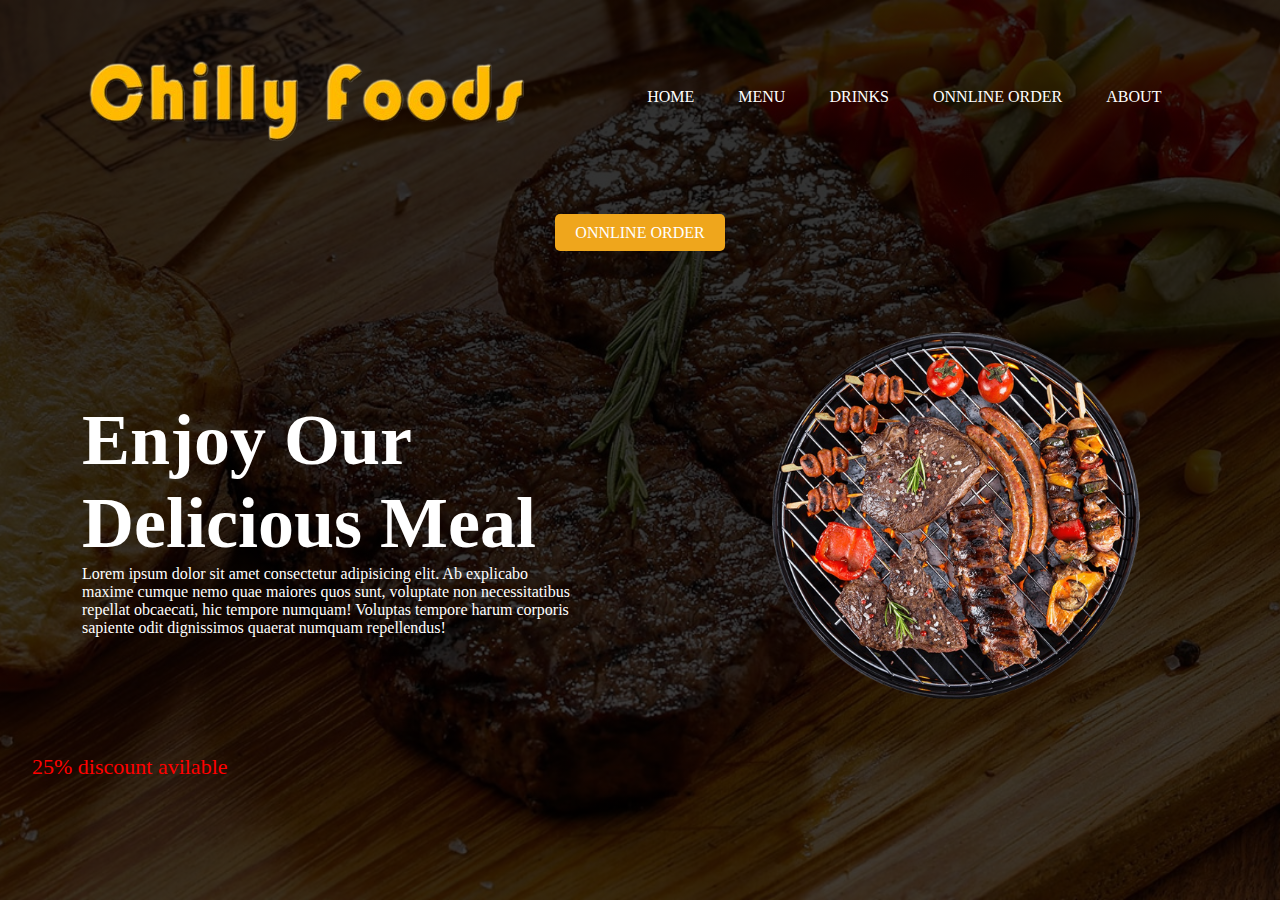
<file: index.html>
<!DOCTYPE html>
<html lang="en">
<head>
    <meta charset="UTF-8">
    <meta http-equiv="X-UA-Compatible" content="IE=edge">
    <meta name="viewport" content="width=, initial-scale=1.0">
    <title>Document</title>
    <link rel="stylesheet" href="style.css">
</head>
<body>

    <main>
        <div class="container">
            <div class="logo">
                <img src="./images/logobg.png" alt="logo">
            </div>
            <div class="menubar">
                <ul>
                    <li> <a href="#">HOME</a> </li>
                    <li> <a href="#">MENU</a> </li>
                    <li> <a href="#">DRINKS</a> </li>
                    <li> <a href="#">ONNLINE ORDER</a> </li>
                    <li> <a href="#">ABOUT</a> </li>
                </ul>
            </div>
            <div class="onnline-order-btn">
                <a href="#">ONNLINE ORDER</a>
            </div>
        </div>

        <div class="hero">
            <div class="text-content">
                <h1>Enjoy Our <br> Delicious Meal</h1>
                <p>Lorem ipsum dolor sit amet consectetur adipisicing elit. Ab explicabo maxime cumque nemo quae maiores quos sunt, voluptate non necessitatibus repellat obcaecati, hic tempore numquam! Voluptas tempore harum corporis sapiente odit dignissimos quaerat numquam repellendus!</p>
            </div>
            <div class="photo-content">
                <img src="./images/WhatsApp_Image_2023-05-19_at_12.23.24-removebg-preview.png" alt="">
            </div>
        </div>
        <div class="oop">25% discount avilable</div>

    </main>
</body>
</html>
</file>
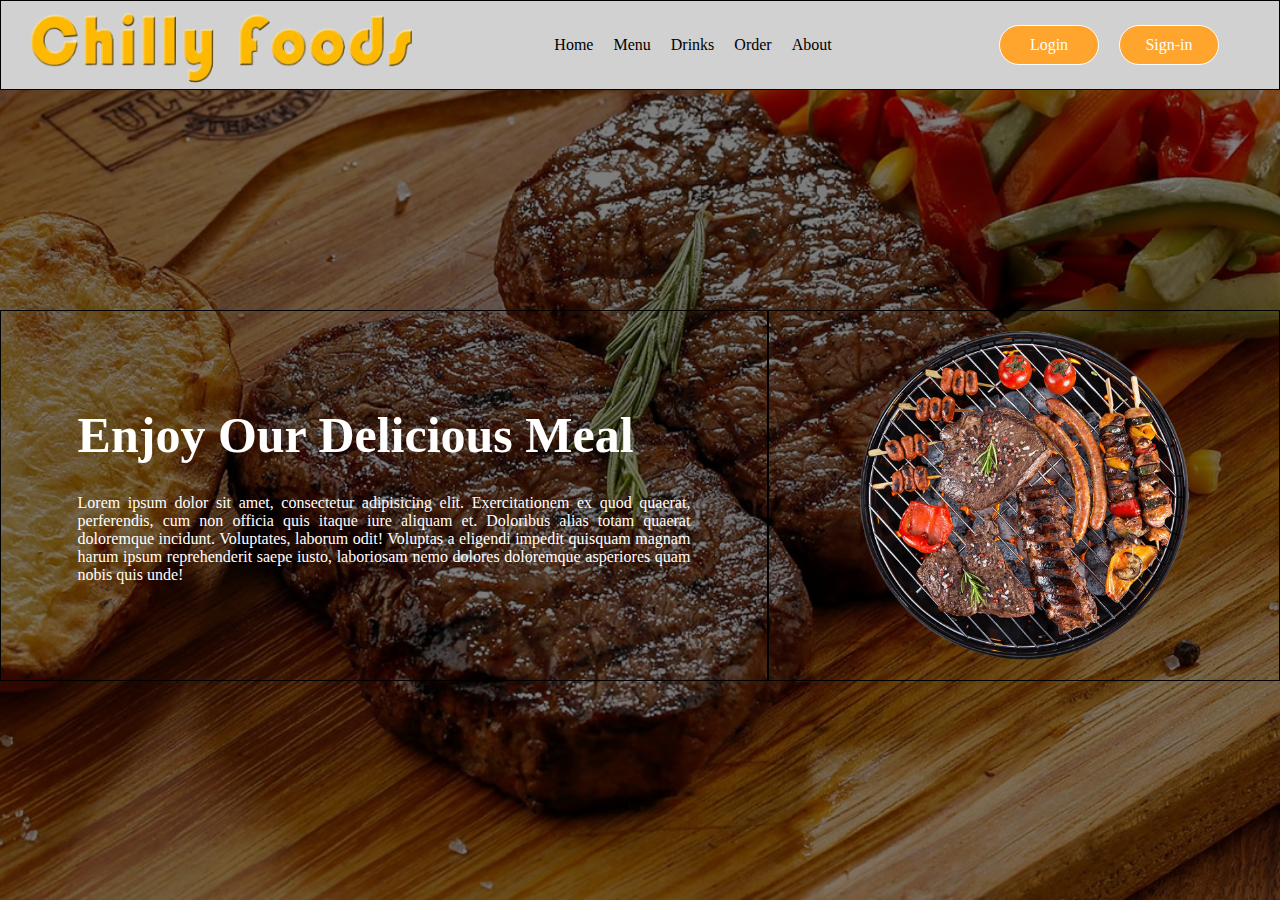
<file: indexnew.html>
<!DOCTYPE html>
<html lang="en">
    <head>
        <meta charset="UTF-8" />
        <meta http-equiv="X-UA-Compatible" content="IE=edge" />
        <meta name="viewport" content="width=device-width, initial-scale=1.0" />
        <link rel="stylesheet" href="stylenew.css" />
        <title>Chilli Foods</title>
    </head>
    <body>
        <header>
            <div class="backgroundImg">
                <img src="images/bg.jpeg" alt="backgroundimg" />
            </div>
            <nav>
                <div class="logo">
                    <img src="images/logobg.png" alt="logo" />
                </div>
                <ul class="links">
                    <li><a href="http://">Home</a></li>
                    <li><a href="http://">Menu</a></li>
                    <li><a href="http://">Drinks</a></li>
                    <li><a href="http://">Order</a></li>
                    <li><a href="http://">About</a></li>
                </ul>
                <div class="btns">
                    <div class="login btn">Login</div>
                    <div class="signin btn">Sign-in</div>
                </div>
            </nav>
            <div class="description">
                <div class="descCont">
                    <h1 class="descTitle">Enjoy Our Delicious Meal</h1>
                    <p class="descDesc">
                        Lorem ipsum dolor sit amet, consectetur adipisicing
                        elit. Exercitationem ex quod quaerat, perferendis, cum
                        non officia quis itaque iure aliquam et. Doloribus alias
                        totam quaerat doloremque incidunt. Voluptates, laborum
                        odit! Voluptas a eligendi impedit quisquam magnam harum
                        ipsum reprehenderit saepe iusto, laboriosam nemo dolores
                        doloremque asperiores quam nobis quis unde!
                    </p>
                </div>
                <div class="descimgCont">
                    <img
                        src="images\WhatsApp_Image_2023-05-19_at_12.23.24-removebg-preview.png"
                        alt="descImg"
                    />
                </div>
            </div>
        </header>
    </body>
</html>
</file>
<file: style.css>
*{
    margin: 0;
    padding: 0;
    box-sizing: border-box;
}

html{
    overflow-x: hidden;
}


main{
    width: 100%;
    margin: 0 auto;
    height: 100vh;
    padding: 3rem 2rem;
    background-image: linear-gradient(rgba(0, 0, 0, 0.807),rgba(0,0,0,0.75)),url(./images/bg.jpeg);;
    background-size: cover;
    background-position: center;
}


.container{
    width: 100%;
    display: flex;
    justify-content:space-evenly;
    flex-wrap: wrap;
    gap: 2rem;
}

.menubar ul{
    list-style-type: none;
    padding: 20px;
}

.menubar ul li{
    display: inline-block; 
    margin: 20px;
}

.menubar ul li a{
    text-decoration: none;
    color: white;
    font-size: 1rem;
}



.onnline-order-btn{
    padding: 40px;
}

.onnline-order-btn a{
    color: white;
    font-size: 1rem;
    text-decoration: none;
    background-color: rgb(239, 166, 28);
    padding: 10px 20px;
    border-radius: 5px;
}

.hero{
    padding: 50px;
    display: flex;
}

.text-content{
    margin-right: 100px;
    width: 50%;
    color: white;
    align-self:center;
    animation: textanimate 5s linear  1 forwards;
}

.text-content h1{
    font-size: 4.5rem;
}
.photo-content img{
    width: 70%;
    margin-left:100px;
    animation: roundimg 5s linear 1 forwards;
}

.oop{
    color: red;
    font-size: 22px;
    animation: offer 5s cubic-bezier(1,-0.01,.14,1)  1 forwards;
}

/* <=======animation image============> */

@keyframes roundimg {
    from{
        transform:translateX(600px)
    }
    to{
        transform: translateX(50px) rotate(360deg);
    }    
}

/* <==============animation text-contatiner==========> */

@keyframes textanimate {
    from{
        transform: translateX(-400px);
    }
    to{
        transform: translateX(100px);
    }
}

/* <=================animation to offer classs=============
> */

@keyframes offer {
    50%{
        transform: translateX(-500px);
    }
    75%{
        transform: translateY(-2500px);
    }
    100%{
        transform: translateZ(-500px);
    }
}
</file>
<file: stylenew.css>
* {
    margin: 0;
    padding: 0;
    text-decoration: none;
    box-sizing: border-box;
}

:root {
    --textColor1: #fff;
    --textColor2: rgb(0, 0, 0);
    --backgroundColor1: #000;
    --backgroundColor2: #fff;
    --btnBackColor: #ffa42c;
}

header {
    width: 100%;
    height: 90vh;
    display: flex;
    align-items: center;
    margin-top: 10vh;
}

nav {
    position: absolute;
    top: 0;
    left: 0;
    width: 100%;
    height: 10vh;
    display: flex;
    /* flex-direction: column; */
    justify-content: space-between;
    /* align-items: center; */
    border: 1px solid black;
    background-color: rgb(209, 209, 209);
}
.backgroundImg {
    position: absolute;
    top: 0;
    left: 0;
    z-index: -1;
    width: 100%;
    height: 100vh;
    background-color: black;
}
.backgroundImg img {
    height: 100%;
    width: 100%;
    object-fit: cover;
    display: block;
    opacity: 0.5;
}

.logo {
    position: relative;
    padding: 0 20px;
    /* height: 100%; */
}

.logo img {
    height: 100%;
    /* border: 2px solid red; */
}

.links {
    display: flex;
    justify-content: space-between;
    align-items: center;
    padding-right: 40px;
    list-style-type: none;
}
.links li a {
    padding: 0 10px;
    color: black;
}

.btns {
    display: flex;
    justify-content: space-between;
    align-items: center;
    padding-right: 50px;
}


.btn {
    height: 40px;
    width: 100px;
    margin: 0 10px;
    display: flex;
    justify-content: center;
    align-items: center;
    border: var(--textColor1) 1px solid;
    border-radius: 20px;
    background-color: var(--btnBackColor);
    color: white;
    transition: all 0.1s ease-in-out;
}

.btn:hover {
    margin-bottom: 3px;
    box-shadow: 0 5px 5px rgba(0, 0, 0, 0.122);
}

/* -------------------------------------------- */

.description {
    display: flex;
    /* flex-direction: row; */
    justify-content: space-evenly;
}

.descCont {
    width: 60%;
    border: 1px solid black;
    display: flex;
    flex-direction: column;
    align-items: center;
    justify-content: center;
    /* padding: 30px; */
    color: white;
    text-align: justify;
}
.descTitle {
    width: 80%;
    text-align: left;
    font-size: 50px;
    margin-bottom: 30px;
}
.descDesc {
    width: 80%;
}

.descimgCont {
    width: 40%;
    border: 1px solid black;
    display: flex;
    justify-content: center;
    align-items: center;
    padding: 20px;
}
.descimgCont img {
    width: 70%;
}

/* --------Media Queries------------------------------------ */

@media screen and (max-width: 700px) {
    .description {
        flex-direction: column-reverse;
    }
    .descCont {
        width: 100%;
    }
    .descimgCont {
        width: 100%;
    }
    .descimgCont img {
        width: 50%;
    }
}
</file>
